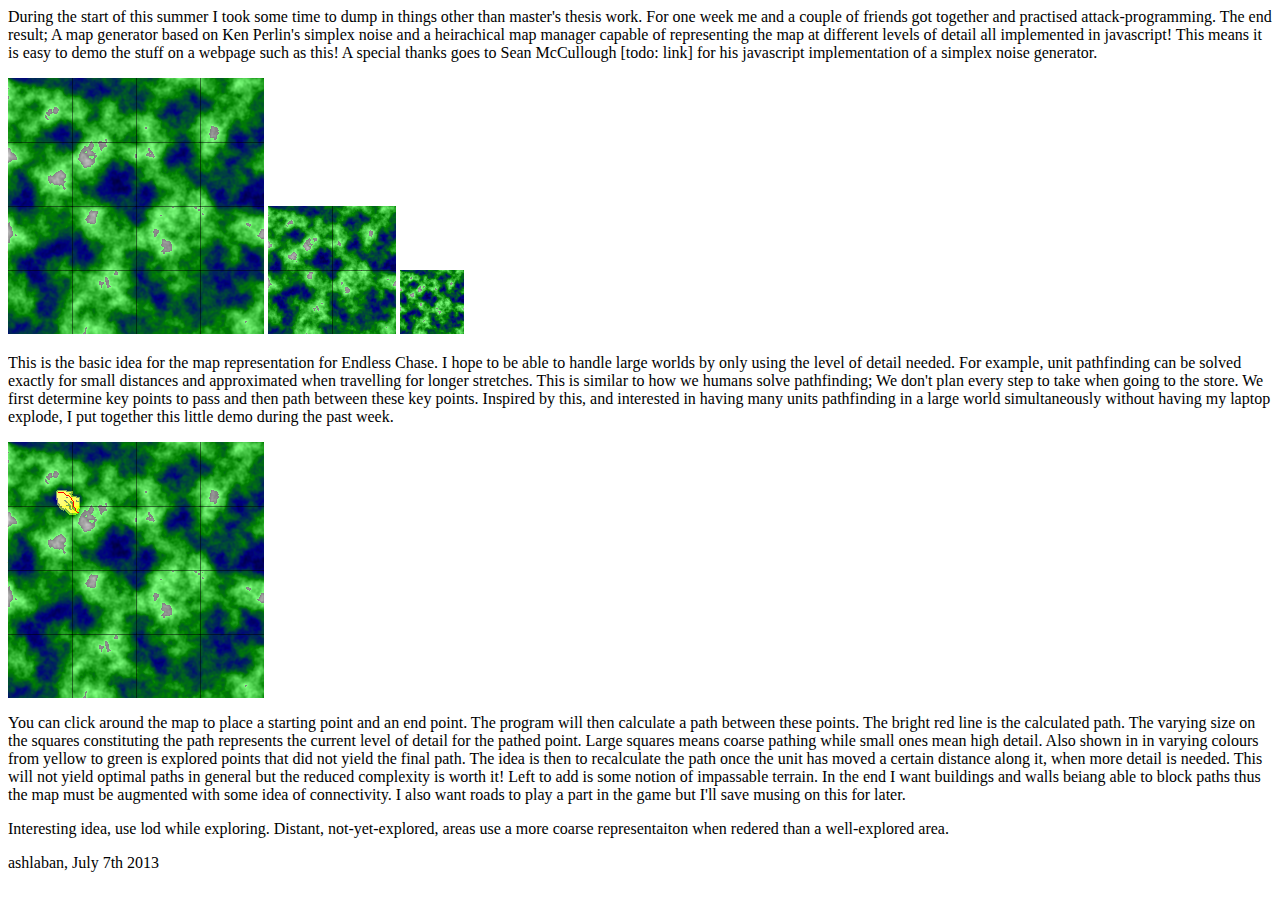
<file: demo/test.html>
<html>

<head>
	<!-- jQuery -->
	<script src="http://code.jquery.com/jquery-1.9.1.min.js"></script>
	
	<!-- Map generation -->
	<script src="lib/QuadTree.js"></script>
	<script src="lib/PerlinSimplex.js"></script>
	<script src="lib/base.js"></script>
	<script src="map-gen-demo.js"></script>

	<!-- Pathfinder -->
	<script src="lib/Pathfinder.js"></script>
	<script src="lib/Heap.js"></script>
	<script src="pathfinder-demo.js"></script>
</head>

<body>

<p>
During the start of this summer I took some time to dump in things other than master's thesis work. For one week me and a couple of friends got together and practised attack-programming. The end result; A map generator based on Ken Perlin's simplex noise and a heirachical map manager capable of representing the map at different levels of detail all implemented in javascript! This means it is easy to demo the stuff on a webpage such as this! A special thanks goes to Sean McCullough [todo: link] for his javascript implementation of a simplex noise generator.
</p>

<!-- Map generation demo -->
<div id="map-gen">
	<canvas id="canvas-map-gen1"></canvas>
	<canvas id="canvas-map-gen2"></canvas>
	<canvas id="canvas-map-gen3"></canvas>
</div>

<p>
This is the basic idea for the map representation for Endless Chase. I hope to be able to handle large worlds by only using the level of detail needed. For example, unit pathfinding can be solved exactly for small distances and approximated when travelling for longer stretches. This is similar to how we humans solve pathfinding; We don't plan every step to take when going to the store. We first determine key points to pass and then path between these key points. Inspired by this, and interested in having many units pathfinding in a large world simultaneously without having my laptop explode, I put together this little demo during the past week.
</p>

<div id="pathfinder">
	<canvas id="canvas-pathfinder"></canvas>
</div>

<p>
You can click around the map to place a starting point and an end point. The program will then calculate a path between these points. The bright red line is the calculated path. The varying size on the squares constituting the path represents the current level of detail for the pathed point. Large squares means coarse pathing while small ones mean high detail. Also shown in in varying colours from yellow to green is explored points that did not yield the final path. The idea is then to recalculate the path once the unit has moved a certain distance along it, when more detail is needed. This will not yield optimal paths in general but the reduced complexity is worth it!
Left to add is some notion of impassable terrain. In the end I want buildings and walls beiang able to block paths thus the map must be augmented with some idea of connectivity. I also want roads to play a part in the game but I'll save musing on this for later.
</p>

<p>
Interesting idea, use lod while exploring. Distant, not-yet-explored, areas use a more coarse representaiton when redered than a well-explored area.
</p>

<p>ashlaban, July 7th 2013</p>

<script type="text/javascript">
	
	// Document stuff
	$(document).ready(function() {
		initMapGen(16);
		initPathfinder(16);
	});

	// Map generation demo stuff
	document.getElementById('map-gen').onclick = function()
	{
		initMapGen(16);
	}

	// Pathfinding demo stuff
	var start = {x: 50, y: 50};
	var end   = {x: 70, y: 70};
	var state = "Start";
	document.getElementById('canvas-pathfinder').onclick = function( e )
	{
		if ( state === 'End' )
		{
			end.x = e.offsetX;
			end.y = e.offsetY;
			state = "Start";

			findPath( start, end );
		}
		else if (state === "Start")
		{
			start.x = e.offsetX;
			start.y = e.offsetY;
			state = "End";
		}
	}


</script>

</body>

</html>
</file>
